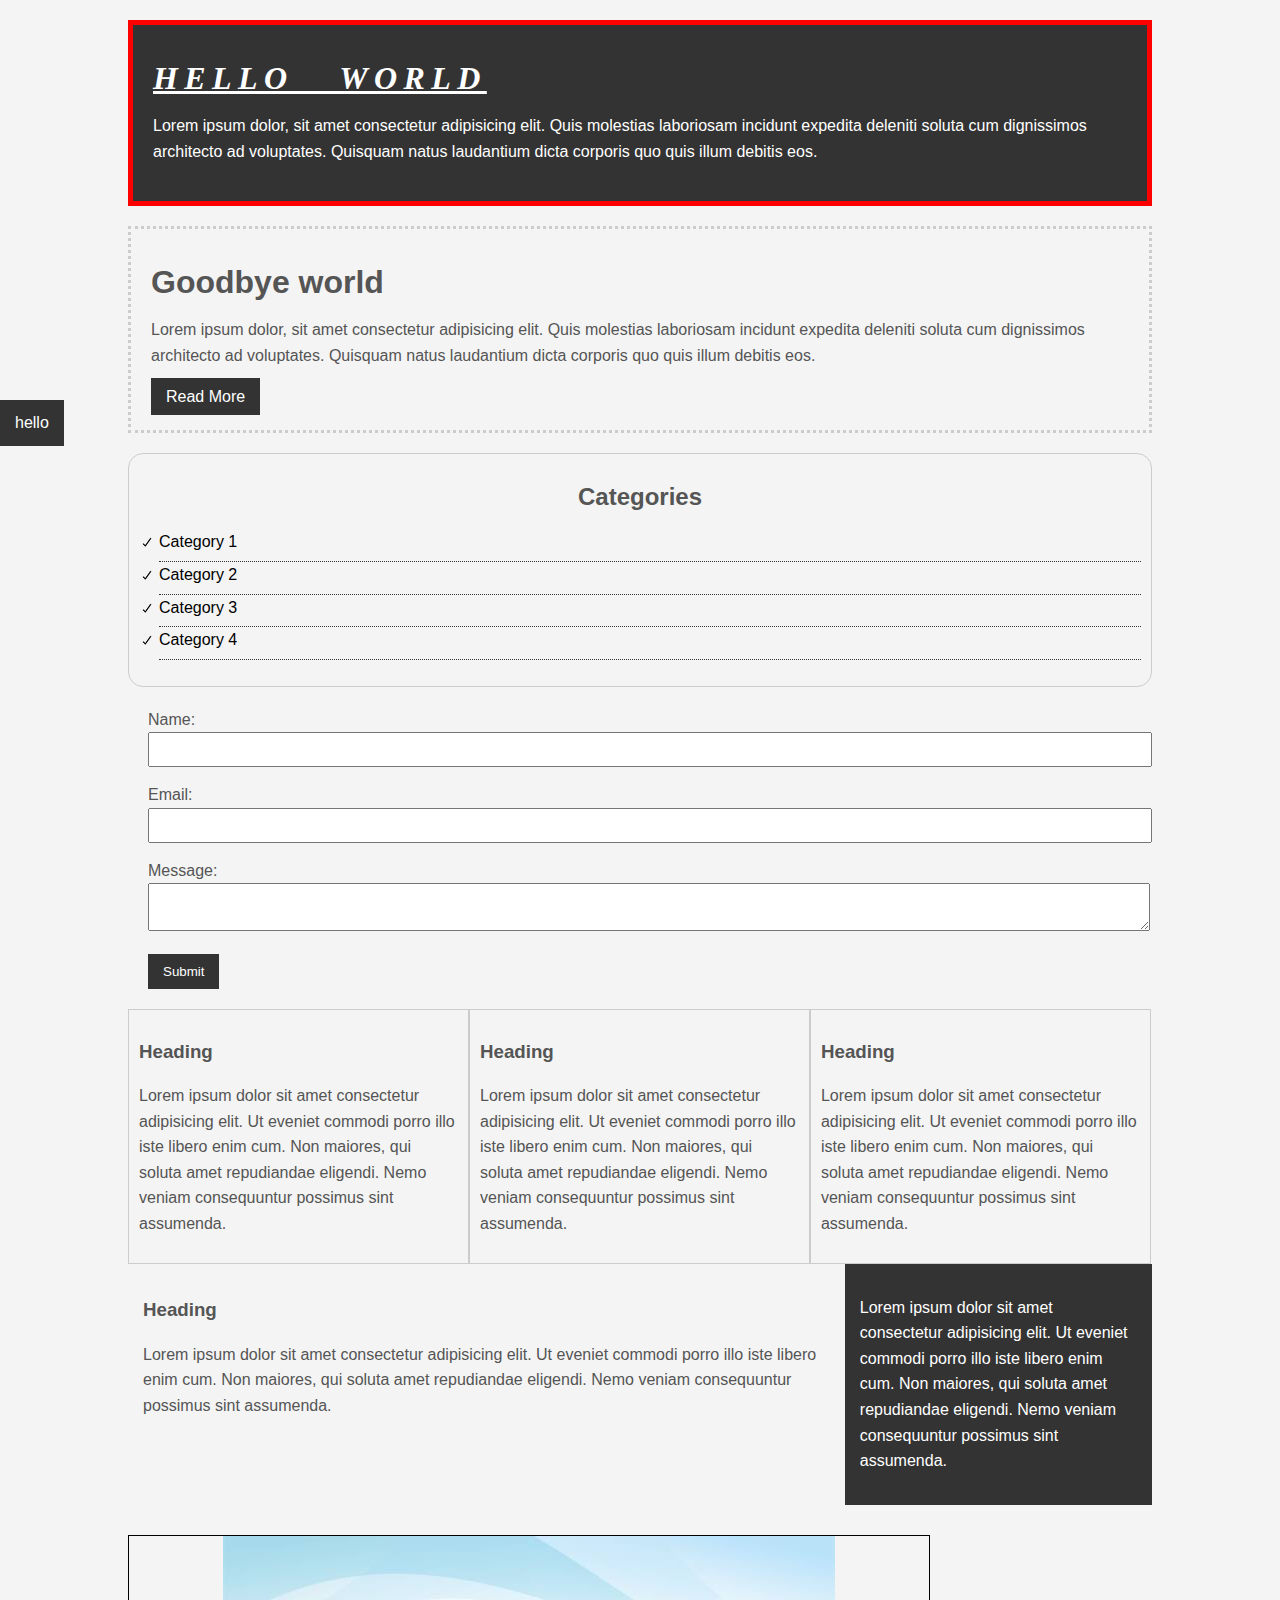
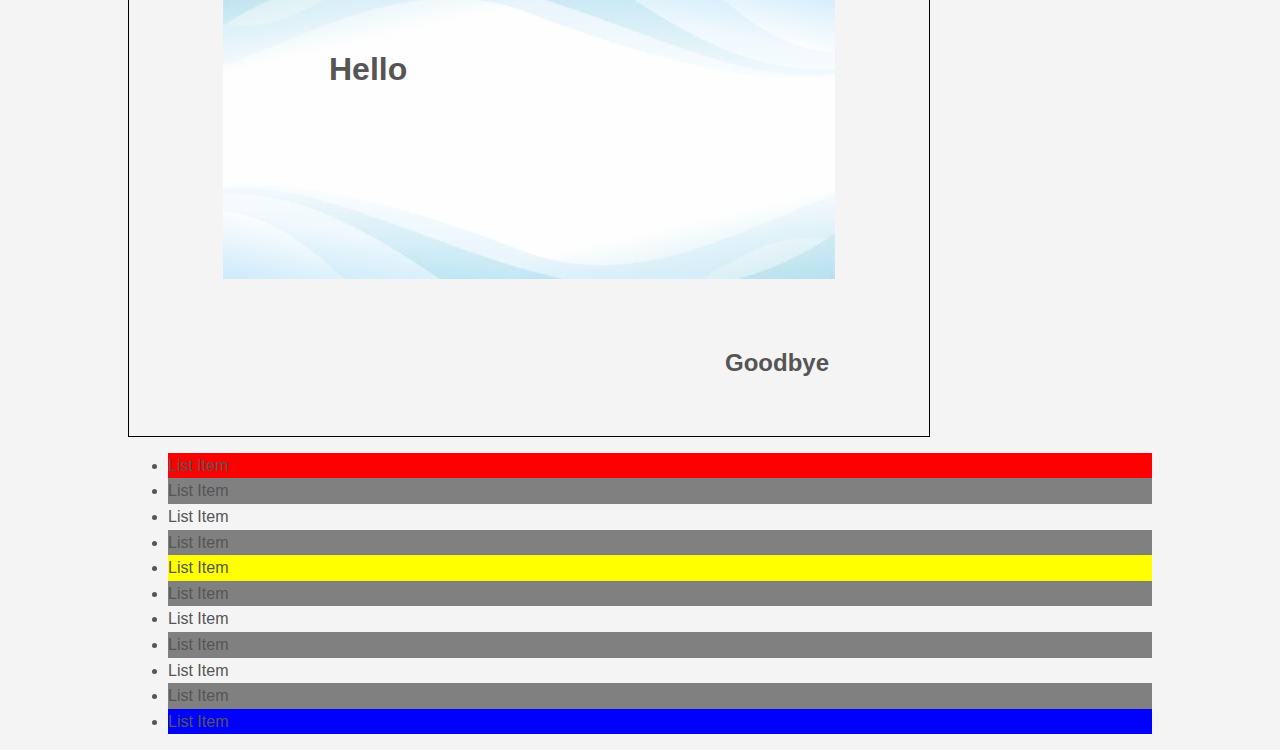
<file: csscheatsheet/index.html>
<!DOCTYPE html>
<html lang="en">
<head>
    <meta charset="UTF-8">
    <meta http-equiv="X-UA-Compatible" content="IE=edge">
    <meta name="viewport" content="width=device-width, initial-scale=1.0">
    <title>CSS Cheatsheet</title>
    <link rel="stylesheet" href="css/style.css">
</head>
<body>
    <div class="container">
        <div class="box-1">
            <h1>Hello world</h1>
            <p>Lorem ipsum dolor, sit amet consectetur adipisicing elit. Quis molestias laboriosam incidunt expedita deleniti soluta cum dignissimos architecto ad voluptates. Quisquam natus laudantium dicta corporis quo quis illum debitis eos.</p>
        </div>
    
        <div class="box-2">
            <h1>Goodbye world</h1>
            <p>Lorem ipsum dolor, sit amet consectetur adipisicing elit. Quis molestias laboriosam incidunt expedita deleniti soluta cum dignissimos architecto ad voluptates. Quisquam natus laudantium dicta corporis quo quis illum debitis eos.</p>
            <a class="button" href="#">Read More</a>
        </div>

        <div class="categories">
            <h2>Categories</h2>
            <ul>
                <li><a href="#">Category 1</a></li>
                <li><a href="#">Category 2</a></li>
                <li><a href="#">Category 3</a></li>
                <li><a href="test.html">Category 4</a></li>
            </ul>
        </div>

        <form class="my-form"> 
            <div class="form-group">
                <label>Name:</label>
                <input type="text" name="name">
            </div>
            <div class="form-group">
                <label>Email:</label>
                <input type="text" name="email">
            </div>
            <div class="form-group">
                <label>Message:</label>
                <textarea name="message"></textarea>
            </div>
            <input class="button" type="submit" value="Submit" name="">
        </form>

        <div class="block">
            <h3>Heading </h3>
            <p>Lorem ipsum dolor sit amet consectetur adipisicing elit. Ut eveniet commodi porro illo iste libero enim cum. Non maiores, qui soluta amet repudiandae eligendi. Nemo veniam consequuntur possimus sint assumenda.</p>
        </div>
        <div class="block">
            <h3>Heading </h3>
            <p>Lorem ipsum dolor sit amet consectetur adipisicing elit. Ut eveniet commodi porro illo iste libero enim cum. Non maiores, qui soluta amet repudiandae eligendi. Nemo veniam consequuntur possimus sint assumenda.</p>
        </div>
        <div class="block">
            <h3>Heading </h3>
            <p>Lorem ipsum dolor sit amet consectetur adipisicing elit. Ut eveniet commodi porro illo iste libero enim cum. Non maiores, qui soluta amet repudiandae eligendi. Nemo veniam consequuntur possimus sint assumenda.</p>
        </div>

        <div class="clr"></div>

        <div id="main-block">
            <h3>Heading </h3>
            <p>Lorem ipsum dolor sit amet consectetur adipisicing elit. Ut eveniet commodi porro illo iste libero enim cum. Non maiores, qui soluta amet repudiandae eligendi. Nemo veniam consequuntur possimus sint assumenda.</p>
        </div>

        <div id="sidebar">
            <p>Lorem ipsum dolor sit amet consectetur adipisicing elit. Ut eveniet commodi porro illo iste libero enim cum. Non maiores, qui soluta amet repudiandae eligendi. Nemo veniam consequuntur possimus sint assumenda.</p>
        </div>

        <div class="clr"></div>

        <div class="p-box">
            <h1>Hello</h1>
            <h2>Goodbye</h2>
        </div>
        
        <ul class="my-list">
            <li>List Item</li>
            <li>List Item</li>
            <li>List Item</li>
            <li>List Item</li>
            <li>List Item</li>
            <li>List Item</li>
            <li>List Item</li>
            <li>List Item</li>
            <li>List Item</li>
            <li>List Item</li>
            <li>List Item</li>

        </ul>

    </div>  <!--./container-->
    <a class="fix-me button" href="">hello</a>
</body>
</html>
</file>
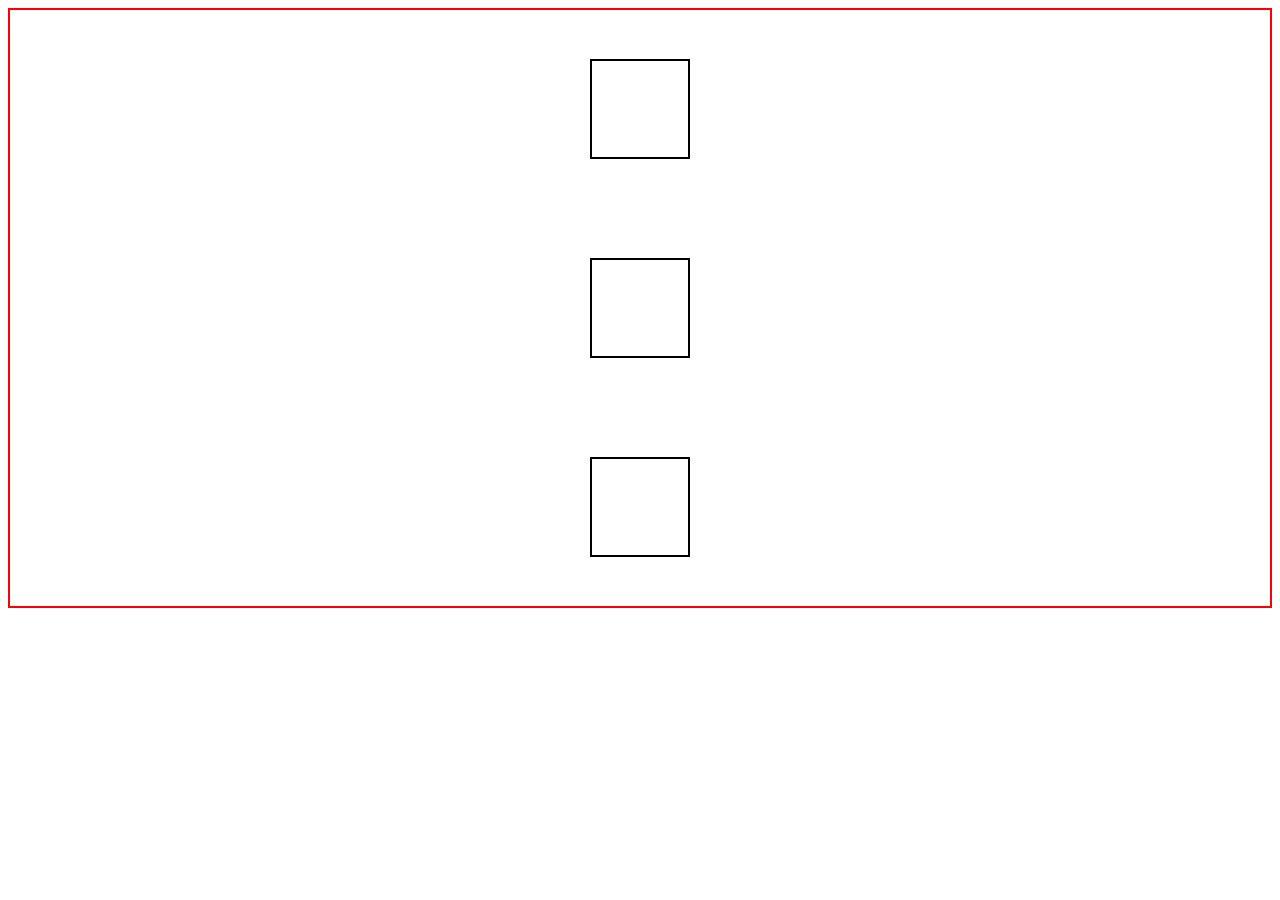
<file: flexbox/index.html>
<!DOCTYPE html>
<html lang="en">
<head>
    <meta charset="UTF-8">
    <meta http-equiv="X-UA-Compatible" content="IE=edge">
    <meta name="viewport" content="width=device-width, initial-scale=1.0">
    <title>Document</title>
    <link rel="stylesheet" href="style.css">
</head>
<body>
    <div class="container">
        <div class="box"></div>
        <div class="box"></div>
        <div class="box"></div>
    </div>
</body>
</html>
</file>
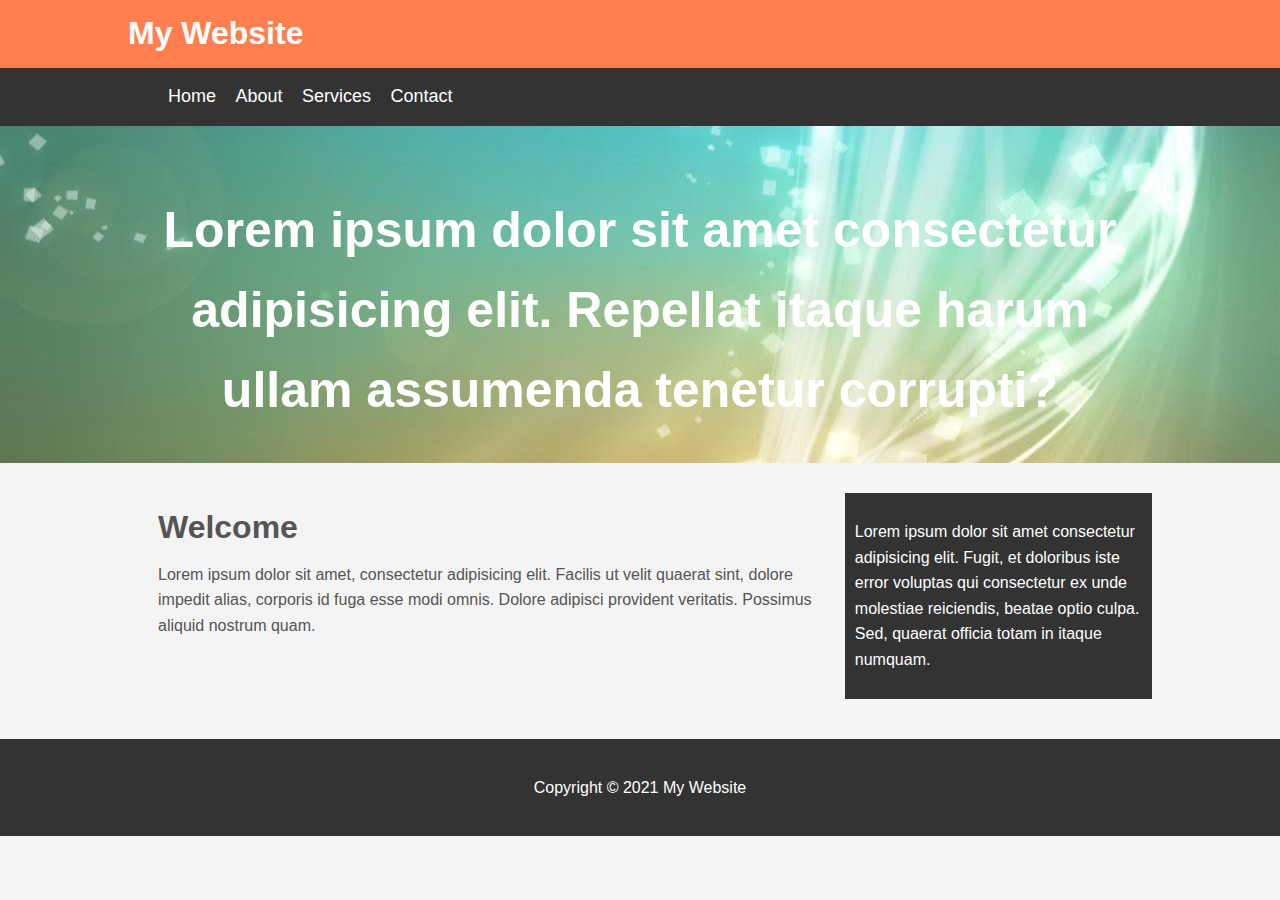
<file: mywebsite/index.html>
<!DOCTYPE html>
<html lang="en">
<head>
    <meta charset="UTF-8">
    <meta http-equiv="X-UA-Compatible" content="IE=edge">
    <meta name="viewport" content="width=device-width, initial-scale=1.0">
    <title>Document</title>
    <link rel="stylesheet" href="css/style.css">
</head>
<body>
    <header id="main-header">
        <div class="container">
            <h1>My Website</h1>
        </div>
    </header>

    <nav id="navbar">
        <div class="container">
            <ul>
                <li><a href="#">Home</a></li>
                <li><a href="#">About</a></li>
                <li><a href="#">Services</a></li>
                <li><a href="#">Contact</a></li>
            </ul>
        </div>
    </nav>

    <section id="showcase">
        <div class="container">
            <h1>Lorem ipsum dolor sit amet consectetur adipisicing elit. Repellat itaque harum ullam assumenda tenetur corrupti?</h1>
        </div>
    </section>
    <div class="container">
        <section id="main">
            <h1>Welcome</h1>
            <p>Lorem ipsum dolor sit amet, consectetur adipisicing elit. Facilis ut velit quaerat sint, dolore impedit alias, corporis id fuga esse modi omnis. Dolore adipisci provident veritatis. Possimus aliquid nostrum quam.</p>
        </section>

        <aside id="sidebar">
            <p>Lorem ipsum dolor sit amet consectetur adipisicing elit. Fugit, et doloribus iste error voluptas qui consectetur ex unde molestiae reiciendis, beatae optio culpa. Sed, quaerat officia totam in itaque numquam.</p>
        </aside>
    </div>

    <footer id="main-footer">
        <p>Copyright &copy; 2021 My Website</p>
    </footer>
</body>
</html>
</file>
<file: csscheatsheet/css/style.css>
/*
*{
    margin:0;
    padding: 0;
}
*/

body{  
    background-color: #f4f4f4;
    color: #555555;
    
    font-family: Arial, Helvetica, sans-serif;
    font-size: 16px;
    font-weight: normal;
    /* same as above 
    font: normal 16px Arial, Helvetica, sans-serif;
    */

    /* space between lines */
    line-height: 1.6em;
    margin: 0;
}

a{
    text-decoration: none;
    color: black;
}

a:hover{
    color: red;
}

a:active {
    color: green;
}

/*
a:visited{
    color: blue;
}
*/
.container{
    width: 80%;
    margin: auto;
}

.button {
    background-color: #333;
    color: #fff;
    padding: 10px 15px;
    border:none
}

.button:hover{
    background: red;
    color: white;
}

.clr {
    clear: both;
}

.box-1{
    background-color: #333;
    color: #fff;

    /* size colour style*/
    border-right: 5px red solid;
    border-left: 5px red solid;
    border-top: 5px red solid;
    border-bottom: 5px red solid;
    
    /* these dont apply due to specifity order*/
    border-width: 3px;
    border-bottom-width: 10px;
    border-top-style: dotted;

    /* same as above undder size colour style*/
    border: 5px red solid;

    padding: 20px;

    margin: 20px 0;
}

.box-1 h1{
    font-family: tahoma;
    font-weight: 800;
    font-style: italic;
    text-decoration: underline;
    text-transform: uppercase;
    letter-spacing: 0.2em;
    word-spacing: 1em;
}

.box-2{
    border: 3px dotted #ccc;
    padding: 20px;
    margin: 20px 0;
}

.categories {
    border: 1px #ccc solid;
    padding: 10px;
    border-radius: 15px; /*rounded corners*/
}

.categories h2 {
    text-align: center;
}

.categories ul {
    padding: 0;
    padding-left: 20px;
    list-style: none;
}

.categories li{
    padding-bottom: 6px;
    border-bottom: dotted 1px #333;
    list-style-image: url('../images/check.png');
}

.my-form {
    padding: 20px;
}

.my-form .form-group {
    padding-bottom: 15px;
}

.my-form label {
    display:block;
}

.my-form input[type="text"], .my-form textarea{
    padding: 8px;
    width: 100%;
}

.block {
    float: left;
    width: 33.3%;
    border: 1px solid #ccc;
    padding: 10px;
    box-sizing: border-box;
}

#main-block{
    float: left;
    width: 70%;
    padding: 15px;
    box-sizing: border-box;
}

#sidebar {
    float:right;
    width: 30%;
    background-color: #333;
    color: #fff;
    padding: 15px;
    box-sizing: border-box;
}

.p-box{
    width: 800px;
    height: 500px;
    border: 1px solid #000;
    margin-top: 30px;
    position: relative;
    background-image: url('../images/bgimage.jpeg');
    background-repeat: no-repeat;
    background-position: center top;
}

.p-box h1 {
    position: absolute;
    top: 100px;
    left: 200px;
}

.p-box h2{
    position: absolute;
    bottom: 40px;
    right: 100px;
}

.fix-me{
    position: fixed;
    top: 400px;
}

.my-list li:first-child{
    background: red;
}

.my-list li:last-child{
    background: blue;
}

.my-list li:nth-child(5){
    background: yellow;
}

.my-list li:nth-child(even){
    background:grey;
}
</file>
<file: flexbox/style.css>
* {
    box-sizing: border-box;
}

.container {
    width: 100%;
    height: 600px;
    border: 2px solid red;
    display: flex;
    flex-direction: column;
    align-items: center;
    justify-content: space-around;
}

.box {
    width: 100px;
    height: 100px;
    border: 2px solid black;
}
</file>
<file: mywebsite/css/style.css>
body{   
    background-color: #f4f4f4;
    color: #555;
    font-family: Arial, Helvetica, sans-serif;
    font-size: 16px;
    line-height: 1.6em;
    margin: 0;
}

.container {
    width: 80%;
    margin: auto;
    overflow: hidden;
}

#main-header {
    background-color: coral;
    color: #fff;
}

#navbar {  
    background-color: #333;
    color: #fff;
}

#narbar ul {
    padding: 0;
    list-style: none;
}

#navbar li {
    display: inline;
}

#navbar a{
    color: #fff;
    text-decoration: none;
    font-size: 18px;
    padding-right: 15px;
}

#showcase {
    background-image: url('../images/showcase.jpg');
    background-position: center right;
    min-height: 300px;
    margin-bottom: 30px;
    text-align: center;
}

#showcase h1 {
    color: #fff;
    font-size: 50px;
    line-height: 1.6em;
    padding-top: 30px;
}

#main {
    float: left;
    width: 70%;
    padding: 0 30px;
    box-sizing: border-box;
}

#sidebar {
    float: right;  
    width: 30%;
    padding: 10px;
    box-sizing: border-box;
    background-color: #333;
    color: #fff;
}

#main-footer {
    background-color: #333;
    color: #fff;
    text-align: center;
    padding: 20px;
    margin-top: 40px;
}

@media(max-width:600px){
    #main{
        width: 100%;
        float: none;
    }
    #sidebar{
        width: 100%;
        float: none;
    }
}
</file>
